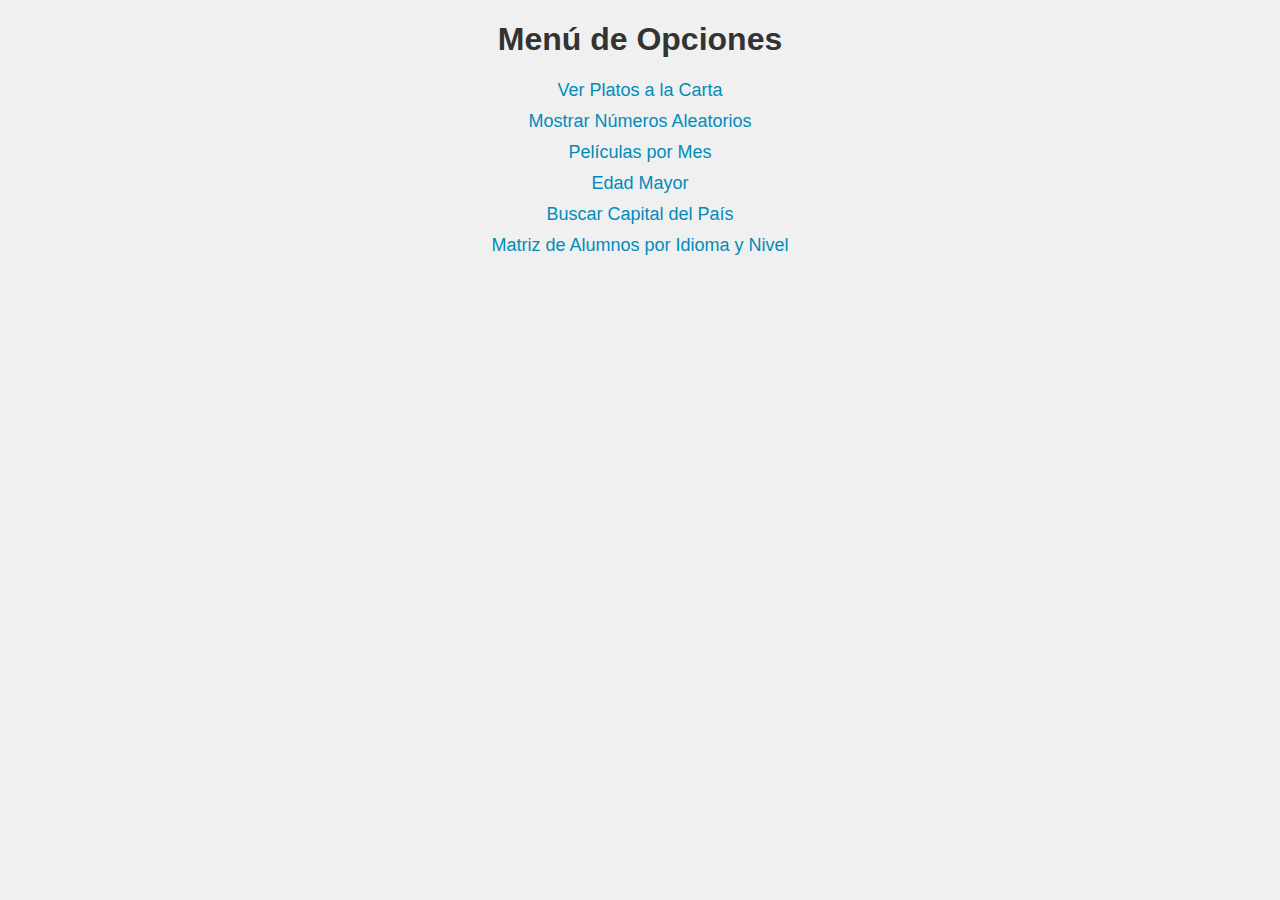
<file: index.html>
<!DOCTYPE html>
<html lang="es">

<head>
    <meta charset="UTF-8">
    <meta name="viewport" content="width=device-width, initial-scale=1.0">
    <title>Menú Principal</title>
    <link rel="stylesheet" href="styles.css">
</head>

<body>
    <!-- Este html lleva las opciones de programa del 1 al 6, para que se navegue mejor entre lo solicitado :3 -->

    <h1>Menú de Opciones</h1>
    <ul>
        <li><a href="platos.php">Ver Platos a la Carta</a></li>
        <li><a href="numeros.php">Mostrar Números Aleatorios</a></li>
        <li><a href="peliculas.php">Películas por Mes</a></li>
        <li><a href="mayores.php">Edad Mayor</a></li>
        <li><a href="paises.php">Buscar Capital del País</a></li>
        <li><a href="alumnos.php">Matriz de Alumnos por Idioma y Nivel</a></li>
    </ul>
</body>

</html>
</file>
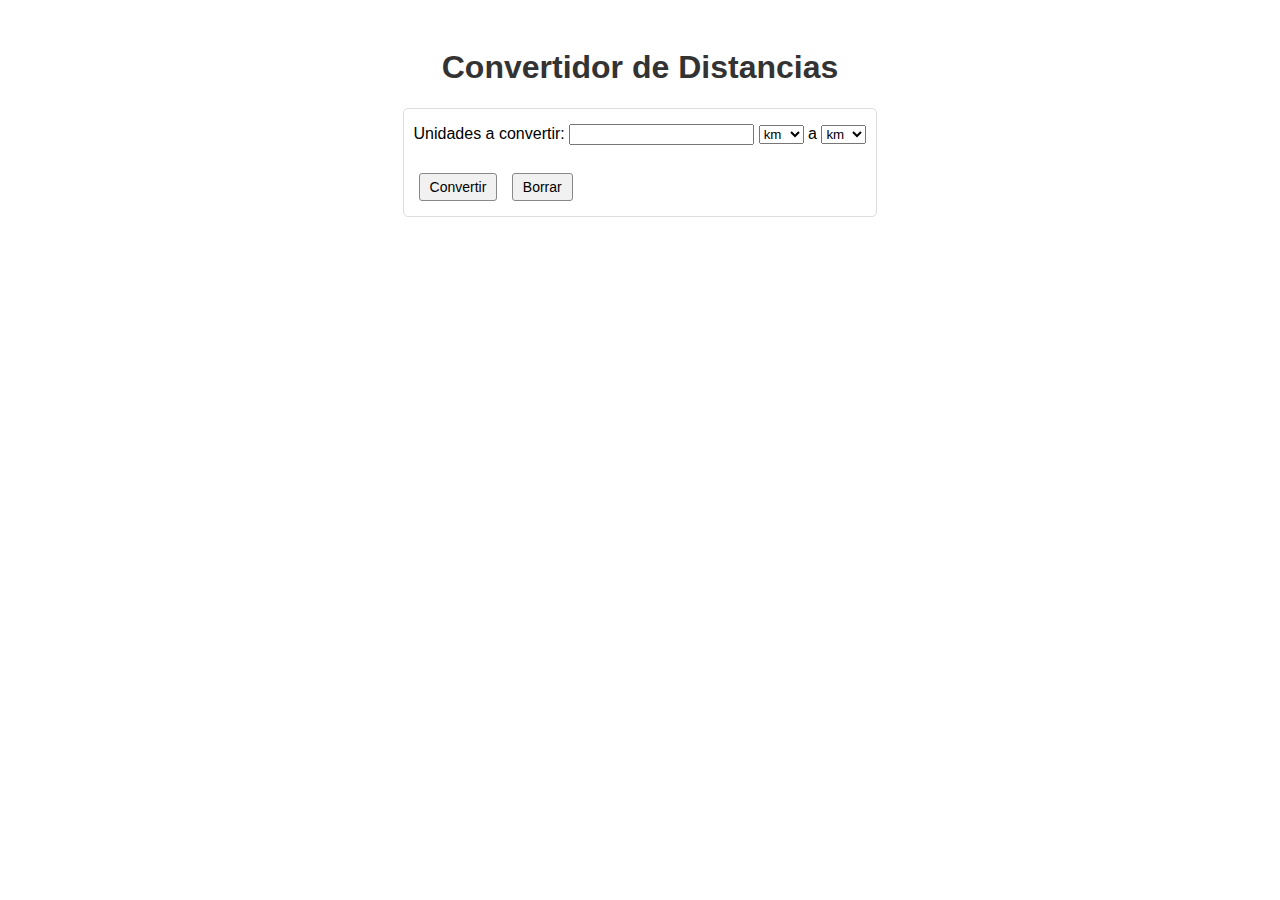
<file: home.html>
<!DOCTYPE html>
<html lang="es">

<head>
    <meta charset="UTF-8">
    <meta name="viewport" content="width=device-width, initial-scale=1.0">
    <title>Convertidor de Distancias</title>
    <link rel="stylesheet" href="styles1.css">
</head>

<body>
    <h1>Convertidor de Distancias</h1>
    <form action="convertir.php" method="POST">
        <label for="cantidad">Unidades a convertir:</label>
        <input type="text" id="cantidad" name="cantidad">

        <select name="from_unit">
            <option value="km">km</option>
            <option value="m">m</option>
            <option value="cm">cm</option>
            <option value="mm">mm</option>
        </select>
        <span> a </span>
        <select name="to_unit">
            <option value="km">km</option>
            <option value="m">m</option>
            <option value="cm">cm</option>
            <option value="mm">mm</option>
        </select>

        <br><br>
        <button type="submit">Convertir</button>
        <button type="reset">Borrar</button>
    </form>
</body>

</html>
</file>
<file: styles.css>
body {
    font-family: Arial, sans-serif;
    background-color: #f0f0f0;
    text-align: center;
}

h1 {
    color: #333;
}

ul {
    list-style-type: none;
    padding: 0;
}

ul li {
    margin: 10px 0;
}

a {
    text-decoration: none;
    color: #008CBA;
    font-size: 18px;
}

table {
    margin: 20px auto;
    border-collapse: collapse;
    width: 60%;
}

table,
th,
td {
    border: 1px solid #333;
}

th,
td {
    padding: 10px;
    text-align: center;
}

form {
    margin: 20px;
}

input,
select,
button {
    padding: 10px;
    font-size: 16px;
}

button {
    margin: 5px;
    cursor: pointer;
}
</file>
<file: styles1.css>
body {
    font-family: Arial, sans-serif;
    text-align: center;
    padding: 20px;
}

h1 {
    color: #333;
}

form {
    display: inline-block;
    text-align: left;
    padding: 10px;
    border: 1px solid #ddd;
    border-radius: 5px;
}

label,
select,
input {
    margin: 5px 0;
}

button {
    margin: 5px;
    padding: 5px 10px;
    font-size: 14px;
    border-radius: 3px;
    border: 1px solid #888;
    background-color: #f1f1f1;
    cursor: pointer;
}

button:hover {
    background-color: #ddd;
}
</file>
